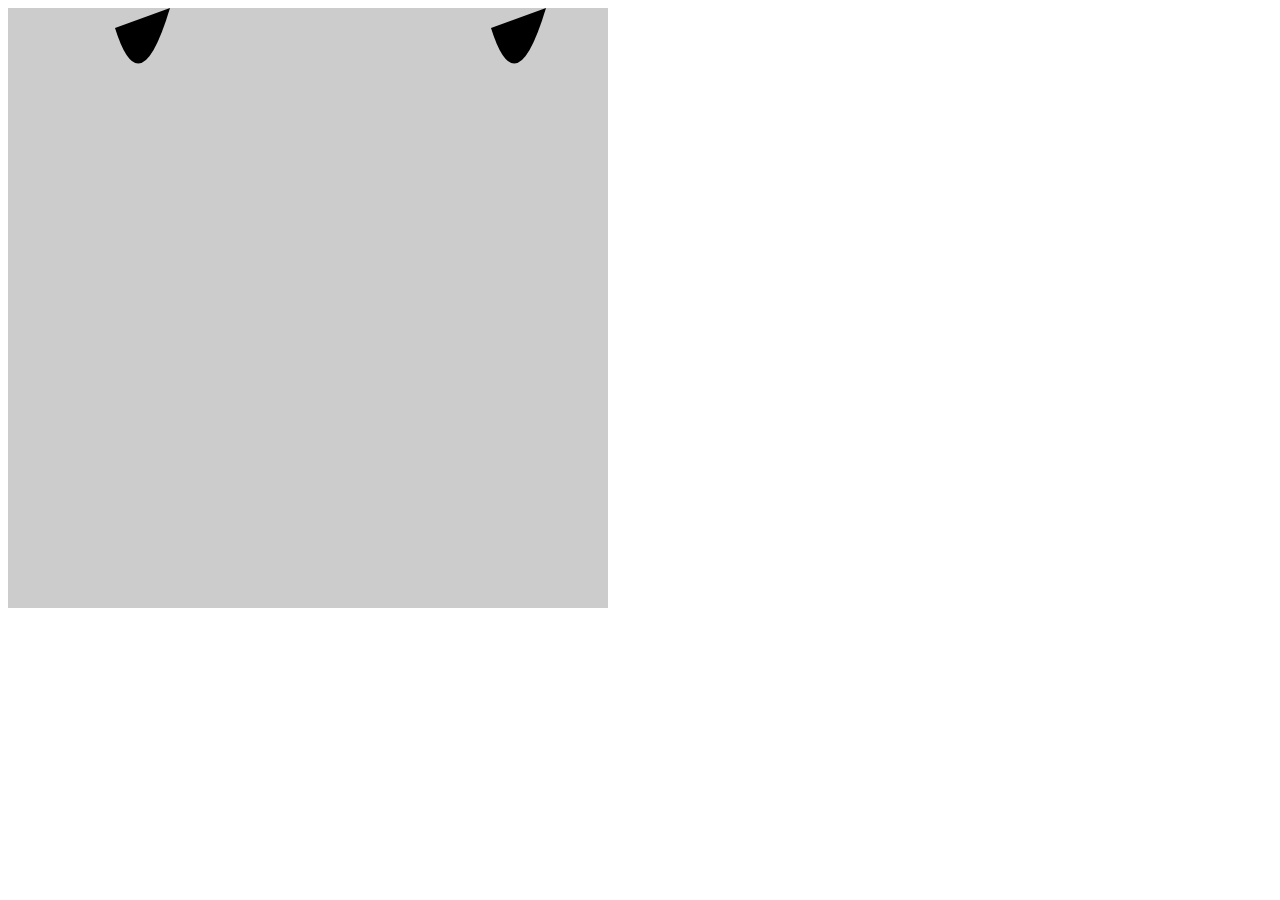
<file: run.html>
<!doctype html>
<html lang="en">
<head>
    <meta charset="UTF-8">
    <title>Document</title>
    <script src="js/hitPix.js"></script>
    <style>
     canvas{
         background: #ccc;
     }
    </style>
    <script>
        window.onload=function(){
            var canvas=document.getElementsByTagName("canvas")[0];
            var cobj=canvas.getContext("2d");
            function obj(){
                this.x=0;
                this.y=0;
                this.width=96;
                this.height=96;
                this.speed=2;
            }
            obj.prototype={
                draw:function(){
                    cobj.save();
                    cobj.translate(this.x,this.y);
                    //cobj.strokeRect(0,0,100,100);
                    cobj.beginPath();
                    cobj.moveTo(20+25,20);
                    cobj.quadraticCurveTo(40+30,100,100,0);
                    cobj.closePath();
                    cobj.fill();
                    cobj.restore();
                },
                update:function(){
                    this.x+=this.speed;
                }
            }



            var obj1=new obj();

            var obj2=new obj();
            obj2.x=500;
            obj2.speed=-2;


            setInterval(function(){
                cobj.clearRect(0,0,600,600);

                obj1.update();
                obj1.draw();
                obj2.update();
                obj2.draw();
                if(hitPix(canvas,cobj,obj1,obj2)){
                    alert(1);
                }


            },30)


        }


    </script>

</head>
<body>
   <canvas width="600" height="600">

   </canvas>
</body>
</html>
</file>
